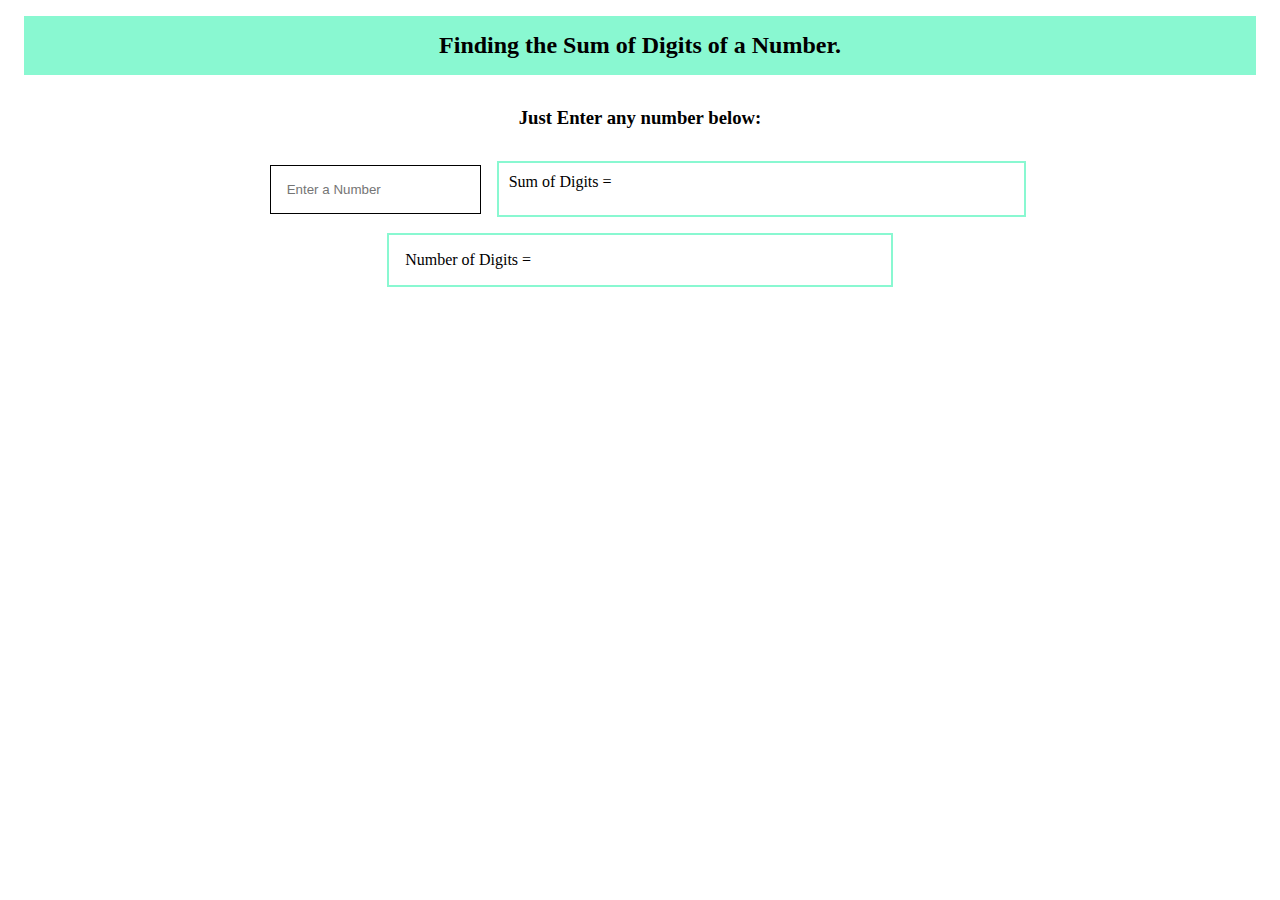
<file: Sum of Digits of a Number/sumOfDigits.html>
<!DOCTYPE html>
<html lang="en">
  <head>
    <meta charset="UTF-8" />
    <meta name="viewport" content="width=device-width, initial-scale=1.0" />
    <title>Sum of Digits of a Number</title>
    <link rel="stylesheet" href="sumOfDigits.css" />
  </head>
  <body>
    <h2>Finding the Sum of Digits of a Number.</h2>
    <h3>Just Enter any number below:</h3>
    <div>
      <input type="number" id="inp" placeholder="Enter a Number" />
      <p id="sumOfDigits">Sum of Digits =</p>
    </div>
    <p id="numberOfDigits">Number of Digits = </p>

    <script src="sumOfDigits.js"></script>
    <script src="array.js"></script>
  </body>
</html>
</file>
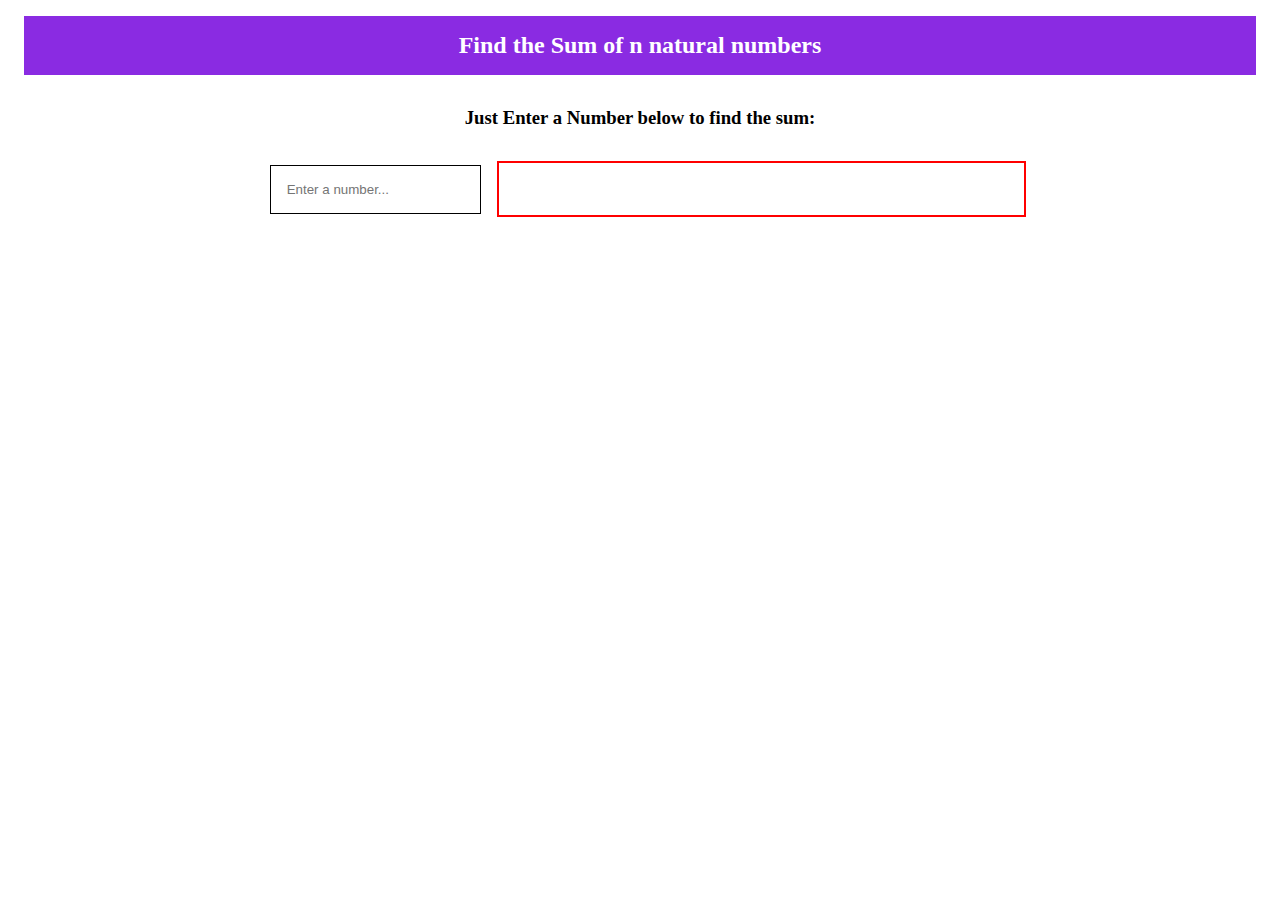
<file: Sum of N numbers/sumofn.html>
<!DOCTYPE html>
<html lang="en">
  <head>
    <meta charset="UTF-8" />
    <meta name="viewport" content="width=device-width, initial-scale=1.0" />
    <title>Finding Sum of all n natural numbers</title>
    <link rel="stylesheet" href="sumofn.css" />
  </head>
  <body>
    <!-- This project is done on my own.  -->
    <h2>Find the Sum of n natural numbers</h2>
    <h3>Just Enter a Number below to find the sum:</h3>
    <div>
      <input type="number" id="inp" placeholder="Enter a number..." />
      <p id="sumOfNums"></p>
    </div>

    <script src="sumofn.js"></script>
  </body>
</html>
</file>
<file: Sum of Digits of a Number/sumOfDigits.css>
h2 {
  background-color: #89f8d1;
  color: black;
  text-align: center;
  margin: 1rem;
  padding: 1rem;
}
input {
  border: 1px solid black;
  padding: 1rem;
  margin: 1rem;
  text-decoration: none;
}
div {
  display: flex;
  align-items: center;
  justify-content: center;
}
h3{
    text-align: center;
    margin: 0rem;
    padding: 1rem;
}
#sumOfDigits {
    border: 2px solid #89f8d1;
    height: 2rem;
    width: 40%;
    padding: 10px;
}
#numberOfDigits {
  display: block;
  border: 2px solid #89f8d1;
 margin: 0px calc(30%);
  text-align: left;
 padding: 1rem;
}
</file>
<file: Sum of N numbers/sumofn.css>
h2 {
    background-color: blueviolet;
    color: white;
    text-align: center;
    margin: 1rem;
    padding: 1rem;
}
input {
    border: 1px solid black;
    padding: 1rem;
    margin: 1rem;
   text-decoration: none;
    
}
div{
    display: flex;
    align-items: center;
    justify-content: center;
    
}
#sumOfNums {
    border: 2px solid red;
    height: 2rem;
    width: 40%;
    padding: 10px;
}
h3{
    text-align: center;
    margin: 0rem;
    padding: 1rem;
}
</file>
